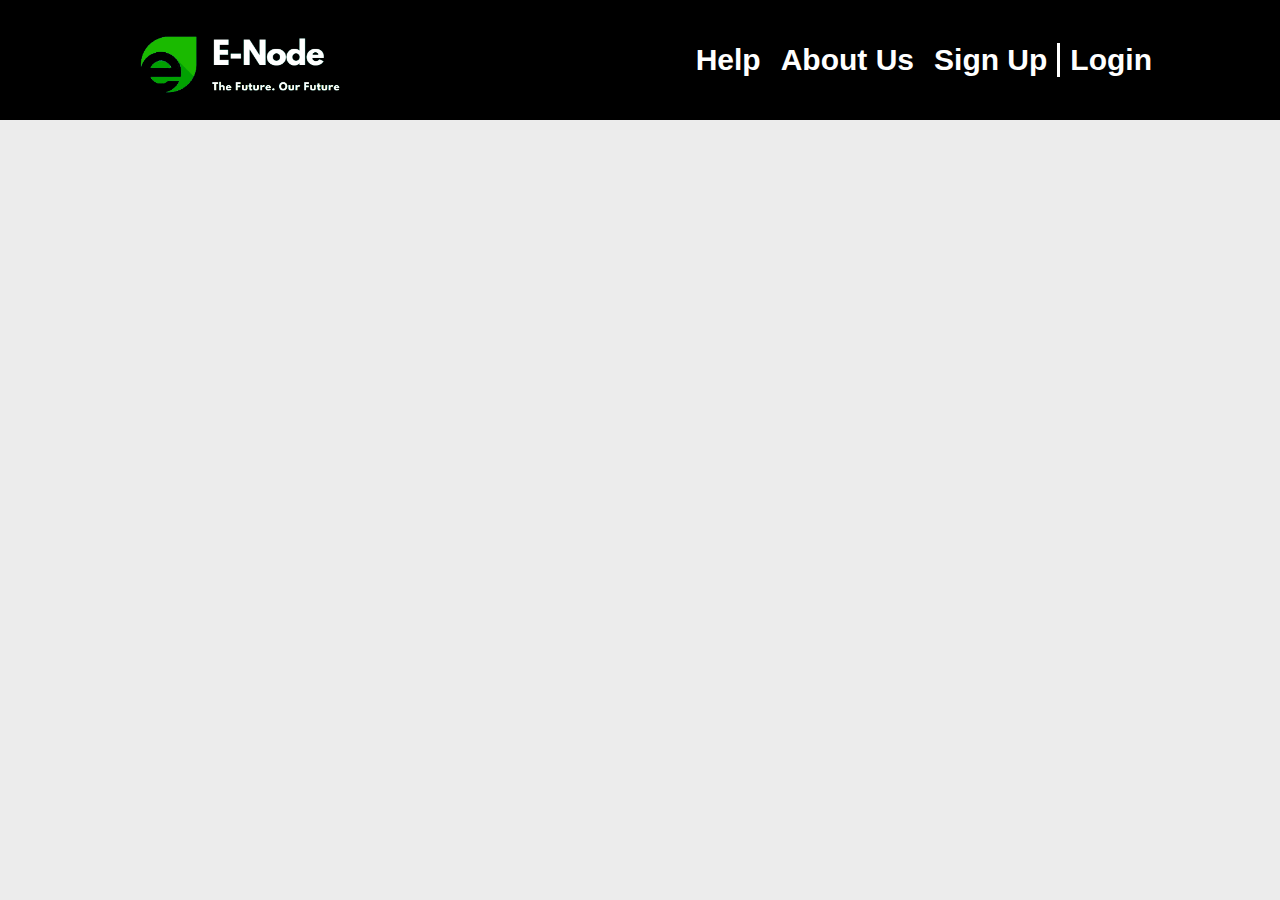
<file: index.html>
<!DOCTYPE html>
<html lang="en">
<head>
    <meta charset="UTF-8">
    <meta http-equiv="X-UA-Compatible" content="IE=edge">
    <meta name="viewport" content="width=device-width, initial-scale=1.0">
    <link rel="shortcut icon" type="image/jpg" href="/images/favicon.png"/>
    <link rel="stylesheet" href="/scss/style.css">
    <title>Expense Tracker</title>
</head>
<body>
    <div class="header-wrapper">
        <div class="wrapper">
            <div class="header-main-cotainer">
                <img src="images/logo.png" alt="E-Node's logo" class="logo">

                <ul class="nav-container">
                    <li><a href="">Help</a></li>
                    <li><a href="">About Us</a></li>
                    <li><a href="">Sign Up</a></li>
                    <li><a href="">Login</a></li>
                </ul>
            </div>
        </div>
    </div>
</body>
</html>
</file>
<file: scss/style.css>
@charset "UTF-8";
.d-none {
  display: none !important;
}

.slide-bottom {
  -webkit-animation: slide-bottom 0.5s cubic-bezier(0.25, 0.46, 0.45, 0.94) both;
  animation: slide-bottom 0.5s cubic-bezier(0.25, 0.46, 0.45, 0.94) both;
}

@-webkit-keyframes slide-bottom {
  0% {
    -webkit-transform: translateY(-100px);
    transform: translateY(-100px);
  }
  100% {
    -webkit-transform: translateY(0px);
    transform: translateY(0px);
  }
}

@keyframes slide-bottom {
  0% {
    -webkit-transform: translateY(-100px);
    transform: translateY(-100px);
  }
  100% {
    -webkit-transform: translateY(0px);
    transform: translateY(0px);
  }
}

.slide-left {
  -webkit-animation: slide-left 0.5s cubic-bezier(0.25, 0.46, 0.45, 0.94) both;
  animation: slide-left 0.5s cubic-bezier(0.25, 0.46, 0.45, 0.94) both;
}

@-webkit-keyframes slide-left {
  0% {
    -webkit-transform: translateX(100px);
    transform: translateX(100px);
  }
  100% {
    -webkit-transform: translateX(0px);
    transform: translateX(0px);
  }
}

@keyframes slide-left {
  0% {
    -webkit-transform: translateX(100px);
    transform: translateX(100px);
  }
  100% {
    -webkit-transform: translateX(0px);
    transform: translateX(0px);
  }
}

.signup-main-container {
  display: -webkit-box;
  display: -ms-flexbox;
  display: flex;
  -webkit-box-pack: center;
      -ms-flex-pack: center;
          justify-content: center;
}

.signup-main-container .signup-container {
  display: -webkit-box;
  display: -ms-flexbox;
  display: flex;
  -webkit-box-orient: vertical;
  -webkit-box-direction: normal;
      -ms-flex-flow: column;
          flex-flow: column;
  -webkit-box-align: center;
      -ms-flex-align: center;
          align-items: center;
  margin-top: 100px;
}

.signup-main-container .signup-container .text {
  font-family: 'Roboto Condensed', sans-serif;
  text-align: center;
}

@media (max-width: 992px) {
  .signup-main-container .signup-container .text {
    font-size: 20px;
    margin-bottom: 10px;
  }
}

.signup-main-container .signup-container .form {
  display: -webkit-box;
  display: -ms-flexbox;
  display: flex;
  -webkit-box-orient: vertical;
  -webkit-box-direction: normal;
      -ms-flex-flow: column;
          flex-flow: column;
  -webkit-box-pack: center;
      -ms-flex-pack: center;
          justify-content: center;
  -webkit-box-align: center;
      -ms-flex-align: center;
          align-items: center;
}

.signup-main-container .signup-container .form .input {
  margin-top: 10px;
  height: 50px;
  width: 300px;
  outline: none;
  border: solid 2px #000;
  font-size: 20px;
  padding: 0 10px 0 10px;
  border-radius: 10px;
  font-family: 'Titillium Web', sans-serif;
  font-weight: bold;
}

@media (max-width: 992px) {
  .signup-main-container .signup-container .form .input {
    width: 100%;
  }
}

.signup-main-container .signup-container .sumbit {
  margin-top: 10px;
  padding: 10px 0 10px 0;
  width: 320px;
  cursor: pointer;
  font-family: 'Titillium Web', sans-serif;
  font-weight: bold;
  font-size: 20px;
  background: none;
  border: solid 2px #000;
  border-radius: 10px;
  text-decoration: none;
  text-align: center;
  color: #000;
}

.signup-main-container .signup-container .sumbit:hover {
  background: #000;
  color: #fff;
}

@media (max-width: 992px) {
  .signup-main-container .signup-container .sumbit {
    width: 250px;
  }
}

.d-none {
  display: none !important;
}

.slide-bottom {
  -webkit-animation: slide-bottom 0.5s cubic-bezier(0.25, 0.46, 0.45, 0.94) both;
  animation: slide-bottom 0.5s cubic-bezier(0.25, 0.46, 0.45, 0.94) both;
}

@-webkit-keyframes slide-bottom {
  0% {
    -webkit-transform: translateY(-100px);
    transform: translateY(-100px);
  }
  100% {
    -webkit-transform: translateY(0px);
    transform: translateY(0px);
  }
}

@keyframes slide-bottom {
  0% {
    -webkit-transform: translateY(-100px);
    transform: translateY(-100px);
  }
  100% {
    -webkit-transform: translateY(0px);
    transform: translateY(0px);
  }
}

.slide-left {
  -webkit-animation: slide-left 0.5s cubic-bezier(0.25, 0.46, 0.45, 0.94) both;
  animation: slide-left 0.5s cubic-bezier(0.25, 0.46, 0.45, 0.94) both;
}

@-webkit-keyframes slide-left {
  0% {
    -webkit-transform: translateX(100px);
    transform: translateX(100px);
  }
  100% {
    -webkit-transform: translateX(0px);
    transform: translateX(0px);
  }
}

@keyframes slide-left {
  0% {
    -webkit-transform: translateX(100px);
    transform: translateX(100px);
  }
  100% {
    -webkit-transform: translateX(0px);
    transform: translateX(0px);
  }
}

.header-wrapper-expense {
  display: -webkit-box;
  display: -ms-flexbox;
  display: flex;
  -webkit-box-pack: center;
      -ms-flex-pack: center;
          justify-content: center;
}

.header-wrapper-expense .header-main-cotainer {
  display: -webkit-box;
  display: -ms-flexbox;
  display: flex;
  width: 100%;
  -webkit-box-pack: justify;
      -ms-flex-pack: justify;
          justify-content: space-between;
}

@media (max-width: 992px) {
  .header-wrapper-expense .header-main-cotainer {
    -webkit-box-orient: vertical;
    -webkit-box-direction: normal;
        -ms-flex-flow: column;
            flex-flow: column;
    -webkit-box-align: center;
        -ms-flex-align: center;
            align-items: center;
  }
}

.header-wrapper-expense .header-main-cotainer .logo {
  height: 100px;
}

.header-wrapper-expense .header-main-cotainer .nav-container {
  display: -webkit-box;
  display: -ms-flexbox;
  display: flex;
  list-style-type: none;
  -webkit-box-align: center;
      -ms-flex-align: center;
          align-items: center;
}

.header-wrapper-expense .header-main-cotainer .nav-container a {
  text-decoration: none;
  color: #fff;
  font-family: 'Poppins', sans-serif;
  letter-spacing: 1.2px;
  font-size: 20px;
  margin: 10px;
}

.bg-color {
  background-color: #05e8ba;
  background-image: linear-gradient(315deg, #05e8ba 0%, #087ee1 74%);
  display: -webkit-box;
  display: -ms-flexbox;
  display: flex;
  -webkit-box-orient: vertical;
  -webkit-box-direction: normal;
      -ms-flex-flow: column;
          flex-flow: column;
}

.data-main-container {
  margin-top: 50px;
  display: -webkit-box;
  display: -ms-flexbox;
  display: flex;
  -webkit-box-pack: center;
      -ms-flex-pack: center;
          justify-content: center;
}

@media (max-width: 992px) {
  .data-main-container .data-container {
    display: -webkit-box;
    display: -ms-flexbox;
    display: flex;
    -webkit-box-orient: vertical;
    -webkit-box-direction: normal;
        -ms-flex-flow: column;
            flex-flow: column;
    -webkit-box-align: center;
        -ms-flex-align: center;
            align-items: center;
    -webkit-box-pack: center;
        -ms-flex-pack: center;
            justify-content: center;
  }
}

.data-main-container .data-container .hero-text-container {
  background: rgba(255, 255, 255, 0.44);
  border-radius: 16px;
  -webkit-box-shadow: 0 4px 30px rgba(0, 0, 0, 0.1);
          box-shadow: 0 4px 30px rgba(0, 0, 0, 0.1);
  backdrop-filter: blur(6.9px);
  -webkit-backdrop-filter: blur(6.9px);
  border: 1px solid rgba(255, 255, 255, 0.33);
  width: -webkit-fit-content;
  width: -moz-fit-content;
  width: fit-content;
  padding: 10px;
  cursor: pointer;
}

.data-main-container .data-container .hero-text-container .hero-text {
  font-family: 'Poppins', sans-serif;
  text-transform: capitalize;
  color: #fff;
}

.data-main-container .data-container .hero-text-container .hero-text::before {
  content: 'Hi';
}

@media (max-width: 992px) {
  .data-main-container .data-container .hero-text-container .hero-text {
    font-size: 26px;
  }
}

.data-main-container .data-container .hero-text-container .hero-desc {
  font-family: 'Poppins', sans-serif;
  color: #000;
  margin-top: 10px;
  color: #fff;
}

@media (max-width: 992px) {
  .data-main-container .data-container .hero-text-container .hero-desc {
    font-size: 26px;
  }
}

.data-main-container .form {
  margin-top: 50px;
  display: -webkit-box;
  display: -ms-flexbox;
  display: flex;
  -ms-flex-wrap: wrap;
      flex-wrap: wrap;
  -webkit-box-pack: justify;
      -ms-flex-pack: justify;
          justify-content: space-between;
  background: rgba(255, 255, 255, 0.44);
  border-radius: 16px;
  -webkit-box-shadow: 0 4px 30px rgba(0, 0, 0, 0.1);
          box-shadow: 0 4px 30px rgba(0, 0, 0, 0.1);
  backdrop-filter: blur(6.9px);
  -webkit-backdrop-filter: blur(6.9px);
  border: 1px solid rgba(255, 255, 255, 0.33);
  padding: 0 20px 20px 20px;
}

@media (max-width: 992px) {
  .data-main-container .form {
    margin-top: 20px;
    -webkit-box-orient: vertical;
    -webkit-box-direction: normal;
        -ms-flex-flow: column;
            flex-flow: column;
    -webkit-box-pack: center;
        -ms-flex-pack: center;
            justify-content: center;
    -webkit-box-align: center;
        -ms-flex-align: center;
            align-items: center;
  }
}

.data-main-container .form .input-wrapper {
  position: relative;
  display: -webkit-box;
  display: -ms-flexbox;
  display: flex;
  -webkit-box-pack: center;
      -ms-flex-pack: center;
          justify-content: center;
  width: -webkit-fit-content;
  width: -moz-fit-content;
  width: fit-content;
  -webkit-box-align: center;
      -ms-flex-align: center;
          align-items: center;
  margin-top: 20px;
  padding-top: 10px;
}

.data-main-container .form .input-wrapper .label {
  position: absolute;
  font-family: 'Roboto Condensed', sans-serif;
  font-weight: 500;
  -webkit-animation: all 1s ease-in;
          animation: all 1s ease-in;
  color: #fff;
  letter-spacing: 1px;
  font-weight: bold;
}

.data-main-container .form .input-wrapper .label.slide-top-input {
  -webkit-animation: slide-top-input 0.2s cubic-bezier(0.25, 0.46, 0.45, 0.94) both;
  animation: slide-top-input 0.2s cubic-bezier(0.25, 0.46, 0.45, 0.94) both;
  z-index: 3;
}

@-webkit-keyframes slide-top-input {
  0% {
    -webkit-transform: translateY(0);
    transform: translateY(0);
  }
  100% {
    -webkit-transform: translateY(-40px);
    transform: translateY(-40px);
  }
}

@keyframes slide-top-input {
  0% {
    -webkit-transform: translateY(0);
    transform: translateY(0);
  }
  100% {
    -webkit-transform: translateY(-40px);
    transform: translateY(-40px);
  }
}

.data-main-container .form .input-wrapper .input {
  z-index: 2;
  background: none;
  width: 240px;
  height: 30px;
  padding: 10px;
  outline: none;
  border: solid #fff 2px;
  border-radius: 10px;
  font-size: 16px;
  text-align: center;
  font-weight: bold;
}

.expense-main-container {
  display: -webkit-box;
  display: -ms-flexbox;
  display: flex;
  -webkit-box-pack: center;
      -ms-flex-pack: center;
          justify-content: center;
  padding-top: 50px;
  padding-bottom: 50px;
}

@media (max-width: 992px) {
  .expense-main-container {
    padding-top: 20px;
    padding-bottom: 0;
  }
}

.expense-main-container .expense-container {
  background: rgba(255, 255, 255, 0.44);
  border-radius: 16px;
  -webkit-box-shadow: 0 4px 30px rgba(0, 0, 0, 0.1);
          box-shadow: 0 4px 30px rgba(0, 0, 0, 0.1);
  backdrop-filter: blur(6.9px);
  -webkit-backdrop-filter: blur(6.9px);
  border: 1px solid rgba(255, 255, 255, 0.33);
  min-height: 100px;
  padding: 50px;
  display: -webkit-box;
  display: -ms-flexbox;
  display: flex;
  -webkit-box-align: center;
      -ms-flex-align: center;
          align-items: center;
  -webkit-box-pack: center;
      -ms-flex-pack: center;
          justify-content: center;
}

@media (max-width: 992px) {
  .expense-main-container .expense-container {
    -webkit-box-orient: vertical;
    -webkit-box-direction: reverse;
        -ms-flex-flow: column-reverse;
            flex-flow: column-reverse;
    -webkit-box-pack: center;
        -ms-flex-pack: center;
            justify-content: center;
    -webkit-box-align: center;
        -ms-flex-align: center;
            align-items: center;
  }
}

.expense-main-container .expense-container .calcBtn {
  margin-top: 10px;
  width: 270px;
  height: 50px;
  outline: none;
  border: none;
  border: solid 1px #fff;
  cursor: pointer;
  border-radius: 10px;
  font-size: 16px;
  font-weight: bold;
  margin-right: 30px;
  box-shadow: 13px 11px 20px -11px rgba(0, 0, 0, 0.75);
  -webkit-box-shadow: 13px 11px 20px -11px rgba(0, 0, 0, 0.75);
  -moz-box-shadow: 13px 11px 20px -11px rgba(0, 0, 0, 0.75);
}

@media (max-width: 395px) {
  .expense-main-container .expense-container .calcBtn {
    width: 220px !important;
  }
}

.expense-main-container .expense-container .calcBtn:active {
  -webkit-transform: scale(0.9);
          transform: scale(0.9);
}

@media (max-width: 992px) {
  .expense-main-container .expense-container .calcBtn {
    margin: 0;
    margin-top: 20px;
  }
}

.expense-main-container .expense-card-container {
  display: -webkit-box;
  display: -ms-flexbox;
  display: flex;
  -ms-flex-pack: distribute;
      justify-content: space-around;
}

@media (max-width: 992px) {
  .expense-main-container .expense-card-container {
    -webkit-box-orient: vertical;
    -webkit-box-direction: normal;
        -ms-flex-flow: column;
            flex-flow: column;
    -webkit-box-pack: center;
        -ms-flex-pack: center;
            justify-content: center;
    -webkit-box-align: center;
        -ms-flex-align: center;
            align-items: center;
  }
}

.expense-main-container .expense-card-container .cards {
  height: 100px;
  width: 300px;
  border-radius: 10px;
  background-color: #ececec;
  box-shadow: 13px 11px 20px -11px rgba(0, 0, 0, 0.75);
  -webkit-box-shadow: 13px 11px 20px -11px rgba(0, 0, 0, 0.75);
  -moz-box-shadow: 13px 11px 20px -11px rgba(0, 0, 0, 0.75);
}

@media (max-width: 395px) {
  .expense-main-container .expense-card-container .cards {
    width: 220px !important;
  }
}

.expense-main-container .expense-card-container .cards .text {
  color: #000;
  text-align: center;
  padding-top: 10px;
  font-family: 'Courier New', Courier, monospace;
}

.expense-main-container .expense-card-container .cards .totalCreds, .expense-main-container .expense-card-container .cards .totalBill {
  color: #000;
  text-align: center;
  font-family: 'Franklin Gothic Medium', 'Arial Narrow', Arial, sans-serif;
}

.expense-main-container .expense-card-container .cards .totalCreds::before, .expense-main-container .expense-card-container .cards .totalBill::before {
  content: '₱ ';
}

.expense-main-container .expense-card-container .cards:first-child {
  margin-right: 40px;
}

@media (max-width: 992px) {
  .expense-main-container .expense-card-container .cards:first-child {
    margin: 0px;
    margin-bottom: 10px;
  }
}

.pie-main-container {
  display: -webkit-box;
  display: -ms-flexbox;
  display: flex;
  -webkit-box-pack: center;
      -ms-flex-pack: center;
          justify-content: center;
}

.pie-main-container .pie-container {
  display: -webkit-box;
  display: -ms-flexbox;
  display: flex;
  -webkit-box-pack: center;
      -ms-flex-pack: center;
          justify-content: center;
  min-height: 400px;
}

@media (max-width: 992px) {
  .pie-main-container .pie-container {
    -webkit-box-orient: vertical;
    -webkit-box-direction: normal;
        -ms-flex-flow: column;
            flex-flow: column;
    padding: 0;
    -webkit-box-align: center;
        -ms-flex-align: center;
            align-items: center;
    -webkit-box-pack: start;
        -ms-flex-pack: start;
            justify-content: flex-start;
    padding-top: 20px;
    height: 527px;
  }
}

.pie-main-container .pie-container .pie-text {
  background: rgba(255, 255, 255, 0.44);
  border-radius: 16px;
  -webkit-box-shadow: 0 4px 30px rgba(0, 0, 0, 0.1);
          box-shadow: 0 4px 30px rgba(0, 0, 0, 0.1);
  backdrop-filter: blur(6.9px);
  -webkit-backdrop-filter: blur(6.9px);
  border: 1px solid rgba(255, 255, 255, 0.33);
  box-shadow: 0px -1px 22px -1px rgba(0, 0, 0, 0.75);
  -webkit-box-shadow: 0px -1px 22px -1px rgba(0, 0, 0, 0.75);
  -moz-box-shadow: 0px -1px 22px -1px rgba(0, 0, 0, 0.75);
  text-align: center;
  height: 350px;
  width: 100%;
  display: -webkit-box;
  display: -ms-flexbox;
  display: flex;
  -webkit-box-orient: vertical;
  -webkit-box-direction: normal;
      -ms-flex-flow: column;
          flex-flow: column;
  -webkit-box-align: center;
      -ms-flex-align: center;
          align-items: center;
}

.pie-main-container .pie-container .pie-text .title {
  font-family: 'Poppins', sans-serif;
  font-size: 20px;
  font-weight: bold;
  color: #388f46;
  padding: 20px 0;
  border-top-right-radius: 16px;
  border-top-left-radius: 16px;
  background-color: #fff;
  width: 100%;
}

.pie-main-container .pie-container .pie-text .items-container {
  width: 100%;
  display: -webkit-box;
  display: -ms-flexbox;
  display: flex;
  -webkit-box-orient: vertical;
  -webkit-box-direction: normal;
      -ms-flex-flow: column;
          flex-flow: column;
  -webkit-box-align: center;
      -ms-flex-align: center;
          align-items: center;
}

.pie-main-container .pie-container .pie-text .items-container .items {
  width: 80%;
  padding: 10px 20px;
  text-align: left;
  background-color: #fbf9f9;
  border-radius: 10px;
  font-size: 20px;
  font-family: 'Poppins', sans-serif;
  margin-top: 10px;
}

.tips-main-container {
  margin-top: 50px;
  display: -webkit-box;
  display: -ms-flexbox;
  display: flex;
  -webkit-box-pack: center;
      -ms-flex-pack: center;
          justify-content: center;
}

* {
  margin: 0;
  padding: 0;
}

body {
  margin: 0;
  background-color: #ececec;
}

.wrapper {
  width: 1200px;
  margin: 0px;
}

@media (max-width: 1400px) {
  .wrapper {
    width: 80%;
  }
}

.header-wrapper {
  background-color: #000;
  min-height: 100px;
  padding: 10px 0;
  display: -webkit-box;
  display: -ms-flexbox;
  display: flex;
  -webkit-box-pack: center;
      -ms-flex-pack: center;
          justify-content: center;
}

.header-wrapper .header-main-cotainer {
  display: -webkit-box;
  display: -ms-flexbox;
  display: flex;
  -webkit-box-pack: justify;
      -ms-flex-pack: justify;
          justify-content: space-between;
}

@media (max-width: 768px) {
  .header-wrapper .header-main-cotainer {
    -webkit-box-orient: vertical;
    -webkit-box-direction: normal;
        -ms-flex-flow: column;
            flex-flow: column;
    -webkit-box-pack: center;
        -ms-flex-pack: center;
            justify-content: center;
    -webkit-box-align: center;
        -ms-flex-align: center;
            align-items: center;
  }
}

.header-wrapper .header-main-cotainer .logo {
  height: 100px;
}

.header-wrapper .header-main-cotainer .nav-container {
  list-style-type: none;
  display: -webkit-box;
  display: -ms-flexbox;
  display: flex;
  -webkit-box-align: center;
      -ms-flex-align: center;
          align-items: center;
}

.header-wrapper .header-main-cotainer .nav-container li {
  padding: 0px 0px 0px 20px;
  height: -webkit-fit-content;
  height: -moz-fit-content;
  height: fit-content;
}

.header-wrapper .header-main-cotainer .nav-container li:nth-child(3) {
  padding-right: 10px;
}

.header-wrapper .header-main-cotainer .nav-container li:nth-child(4) {
  border-left: solid 3px #fff;
  padding-left: 10px;
}

.header-wrapper .header-main-cotainer .nav-container li a {
  color: #fff;
  text-decoration: none;
  font-size: 30px;
  font-family: 'Roboto', sans-serif;
  font-family: 'Roboto Condensed', sans-serif;
  font-weight: bold;
}

@media (max-width: 992px) {
  .header-wrapper .header-main-cotainer .nav-container li a {
    font-size: 20px;
  }
}

@media (max-width: 576px) {
  .header-wrapper .header-main-cotainer .nav-container li a {
    font-size: 16px;
  }
}

@media (max-width: 395px) {
  .header-wrapper .header-main-cotainer .nav-container li a {
    font-size: 12px;
  }
}

.main-content-container {
  margin-top: 7cm;
  display: -webkit-box;
  display: -ms-flexbox;
  display: flex;
  -webkit-box-pack: center;
      -ms-flex-pack: center;
          justify-content: center;
  min-height: 483px;
}

@media (max-width: 992px) {
  .main-content-container {
    margin-top: 4cm;
  }
}

@media (max-width: 768px) {
  .main-content-container {
    margin-top: 1cm;
  }
}

.main-content-container .main-content {
  display: -webkit-box;
  display: -ms-flexbox;
  display: flex;
  -webkit-box-pack: justify;
      -ms-flex-pack: justify;
          justify-content: space-between;
}

@media (max-width: 768px) {
  .main-content-container .main-content {
    -webkit-box-orient: vertical;
    -webkit-box-direction: normal;
        -ms-flex-flow: column;
            flex-flow: column;
  }
}

.main-content-container .main-content .hero-text-container {
  margin: 0;
  display: -webkit-box;
  display: -ms-flexbox;
  display: flex;
  -webkit-box-orient: vertical;
  -webkit-box-direction: normal;
      -ms-flex-flow: column;
          flex-flow: column;
}

@media (max-width: 768px) {
  .main-content-container .main-content .hero-text-container {
    -webkit-box-align: center;
        -ms-flex-align: center;
            align-items: center;
  }
}

.main-content-container .main-content .hero-text-container .hero-text {
  font-family: 'Titillium Web', sans-serif;
  line-height: 60px;
  width: -webkit-fit-content;
  width: -moz-fit-content;
  width: fit-content;
  margin: 0;
  font-size: 48px;
}

@media (max-width: 992px) {
  .main-content-container .main-content .hero-text-container .hero-text {
    font-size: 35px;
    line-height: 41px;
  }
}

@media (max-width: 768px) {
  .main-content-container .main-content .hero-text-container .hero-text {
    text-align: center;
  }
}

.main-content-container .main-content .hero-text-container .desc {
  font-family: 'Titillium Web', sans-serif;
  font-size: 18px;
  margin-top: 10px;
}

@media (max-width: 768px) {
  .main-content-container .main-content .hero-text-container .desc {
    text-align: center;
  }
}

.main-content-container .main-content .hero-text-container .google-play {
  width: 200px;
  height: 77.4;
  margin-top: 10px;
}

.main-content-container .main-content .hero-banner {
  position: relative;
  display: -webkit-box;
  display: -ms-flexbox;
  display: flex;
  -webkit-box-pack: center;
      -ms-flex-pack: center;
          justify-content: center;
  -webkit-box-align: center;
      -ms-flex-align: center;
          align-items: center;
  -webkit-transform: scale(0.8);
          transform: scale(0.8);
  margin-top: 2cm;
  margin-right: 10%;
}

@media (max-width: 1400px) {
  .main-content-container .main-content .hero-banner {
    -webkit-transform: scale(0.7);
            transform: scale(0.7);
    margin-right: 12%;
  }
}

@media (max-width: 992px) {
  .main-content-container .main-content .hero-banner {
    -webkit-transform: scale(0.5);
            transform: scale(0.5);
  }
}

@media (max-width: 768px) {
  .main-content-container .main-content .hero-banner {
    margin-right: 0;
    margin-top: 6cm;
  }
}

.main-content-container .main-content .hero-banner .hero-img {
  position: absolute;
  -webkit-transform: scale(0.5);
          transform: scale(0.5);
  height: 1507px;
  margin-top: -24px;
  border-radius: 97px;
}

.main-content-container .main-content .hero-banner .mobile-phone {
  position: absolute;
  -webkit-transform: scale(0.5);
          transform: scale(0.5);
}

.arrow-down {
  width: 100%;
  display: -webkit-box;
  display: -ms-flexbox;
  display: flex;
  -webkit-box-pack: center;
      -ms-flex-pack: center;
          justify-content: center;
}

@media (max-width: 768px) {
  .arrow-down {
    margin-top: 5.5cm;
  }
}

.arrow-down .arrow-down-img {
  height: 30px;
  width: 30px;
}
/*# sourceMappingURL=style.css.map */
</file>
